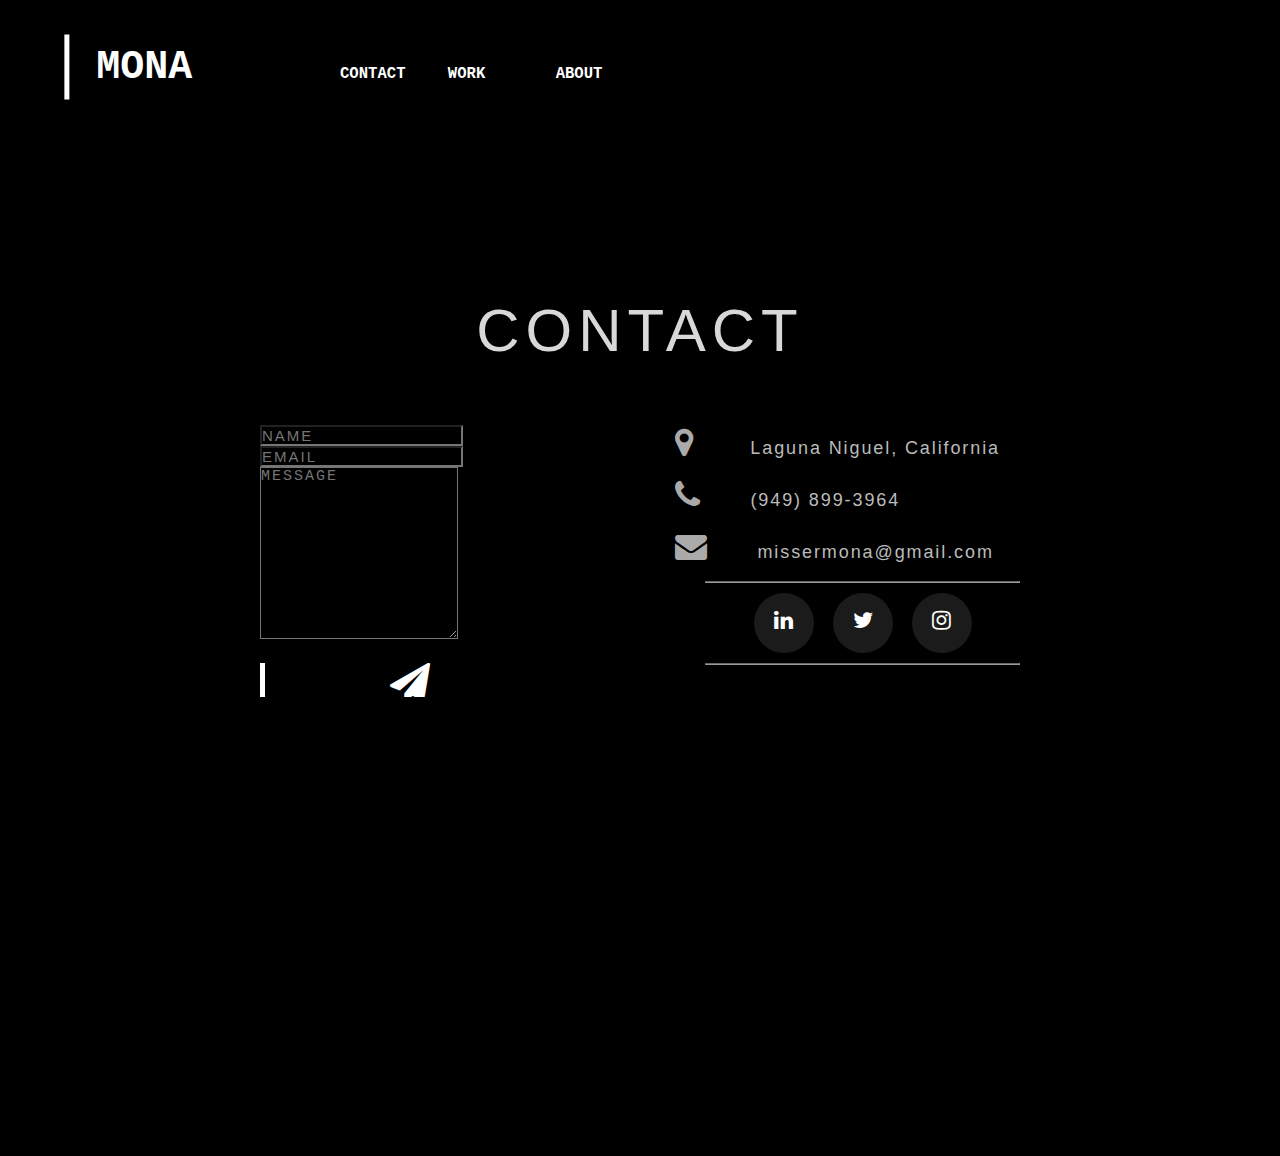
<file: contacts.html>
<!DOCTYPE html>
<html lang="en">
    <head>
        <link rel="stylesheet" href="https://cdnjs.cloudflare.com/ajax/libs/font-awesome/4.7.0/css/font-awesome.min.css">
        <title>Contact</title>
    </head>
    <body>
        
      <link rel="stylesheet" href="contacts.css">
        <div class="container">

            <div>
                <nav class="navMenu" style="display:inline; margin-right: 20px; margin-top: 20px;">
                    <div id="mona" style="display:inline; margin-left: 80px;"> 
                        <button>MONA</button> 
                        <a href="onomona.html"></a>
                    </div>
                    <a href="contacts.html">Contact</a>
                    <a href="#">Work</a>
                    <a href="#">About</a>
                    <div class="dot"></div>
                </nav>
            </div>
         </div>




<section id="contact">
  
  <h1 class="section-header">Contact</h1>
  
  <div class="contact-wrapper">
  
  <!-- Left contact page --> 
    <script>document.querySelector('#contact-form').addEventListener('submit', (e) => {
        e.preventDefault();
        e.target.elements.name.value = '';
        e.target.elements.email.value = '';
        e.target.elements.message.value = '';
      });
    </script>

    <form id="contact-form" class="form-horizontal" role="form">
       
      <div class="form-group">
        <div class="col-sm-12">
          <input type="text" class="form-control" id="name" placeholder="NAME" name="name" value="" required>
        </div>
      </div>

      <div class="form-group">
        <div class="col-sm-12">
          <input type="email" class="form-control" id="email" placeholder="EMAIL" name="email" value="" required>
        </div>
      </div>

      <textarea class="form-control" rows="10" placeholder="MESSAGE" name="message" required></textarea>
      
      <button class="btn btn-primary send-button" id="submit" type="submit" value="SEND">
        <div class="alt-send-button">
          <i class="fa fa-paper-plane"></i><span class="send-text">SEND</span>
        </div>
      
      </button>
      
    </form>
    
  <!-- Left contact page --> 
    
      <div class="direct-contact-container">

        <ul class="contact-list">
          <li class="list-item"><i class="fa fa-map-marker fa-2x"><span class="contact-text place"> Laguna Niguel, California</span></i></li>
          
          <li class="list-item"><i class="fa fa-phone fa-2x"><span class="contact-text phone"><a href="tel:1-949-899-3964" title="Give me a call">(949) 899-3964</a></span></i></li>
          
          <li class="list-item"><i class="fa fa-envelope fa-2x"><span class="contact-text gmail"><a href="mailto:#" title="Send me an email">missermona@gmail.com</a></span></i></li>
          
        </ul>

        <hr>
        <ul class="social-media-list">
          <li><a href="https://www.linkedin.com/in/mona-m-lee/" target="_blank" class="contact-icon">
            <i class="fa fa-linkedin" aria-hidden="true"></i></a>
          </li>
          <li><a href="https://twitter.com/MonaMisser" target="_blank" class="contact-icon">
            <i class="fa fa-twitter" aria-hidden="true"></i></a>
          </li>
          <li><a href="https://www.instagram.com/monamisser/" target="_blank" class="contact-icon">
            <i class="fa fa-instagram" aria-hidden="true"></i></a>
          </li>       
        </ul>
        <hr>

      </div>
    
  </div>
  
</section>  
    </body>
</html>
</file>
<file: contacts.css>
/* home button */
body {
  background-color: rgb(0, 0, 0);
  width: fit-content;
  overflow:hidden;
  margin: 0;
  padding: 0;
  width: 100%;
  height: 100%;
}

button {
  width: 160px;
  height: 65px;
  font-size: 40px;
  cursor: pointer;
  border: none;
  outline: none;
  background: transparent;
  color: white;
  font-family:monospace;
  font-weight: 700;
  position: relative;
  transition: all 0.5s;
  z-index: 1;
 }
 
 button::before {
  content: "";
  position: absolute;
  top: 0;
  left: 0;
  width: 5px;
  height: 100%;
  background-color: white;
  z-index: -1;
  transition: all 0.5s;
 }
 
 button:hover::before {
  width: 100%;
 }
 
 button:hover {
  color: black;
 }
 
 button:active:before {
  background: #b9b9b9;
 }


/* navbar */

@import url("https://fonts.googleapis.com/css2?family=Montserrat:wght@400;500;600;700&display=swap");
* {
  margin: 0;
  padding: 0;
  -webkit-box-sizing: border-box;
  box-sizing: border-box;
}

body {
  background: #272727;
  font-family:monospace;
}

.navMenu {
  position: absolute;
  top: 50px;
  left: 25%;
  -webkit-transform: translate(-50%, -50%);
  transform: translate(-50%, -50%);
}

.navMenu a {
  color: #ffffff;
  text-decoration: none;
  font-size: 1.2em;
  text-transform: uppercase;
  font-weight: 600;
  display: inline-block;
  width: 100px;
  -webkit-transition: all 0.2s ease-in-out;
  transition: all 0.2s ease-in-out;
}

.navMenu a:hover {
  color: #d068a3;
}

.navMenu .dot {
  width: 6px;
  height: 6px;
  background: #d068a3;
  border-radius: 5%;
  opacity: 0;
  -webkit-transform: translateX(30px);
  transform: translateX(30px);
  -webkit-transition: all 0.2s ease-in-out;
  transition: all 0.2s ease-in-out;
}


.navMenu a:nth-child(2):hover ~ .dot {
  -webkit-transform: translateX(385px);
  transform: translateX(385px);
  -webkit-transition: all 0.2s ease-in-out;
  transition: all 0.2s ease-in-out;
  opacity: 1;
}

.navMenu a:nth-child(3):hover ~ .dot {
  -webkit-transform: translateX(480px);
  transform: translateX(480px);
  -webkit-transition: all 0.2s ease-in-out;
  transition: all 0.2s ease-in-out;
  opacity: 1;
}

.navMenu a:nth-child(4):hover ~ .dot {
  -webkit-transform: translateX(580px);
  transform: translateX(580px);
  -webkit-transition: all 0.2s ease-in-out;
  transition: all 0.2s ease-in-out;
  opacity: 1;
}





/* contact */


html,body {
    width: 100%;
    height: 100%;
    margin: 0;
    padding: 0;
    overflow-x: hidden;
    background-color: #000;
  }
  
  #contact {
    width: 100%;
    height: 100%;
  }
  

    .section-header {
    text-align: center;
    margin: 0 auto;
    margin-top: 20%;
    padding: 40px 0;
    font: 300 60px 'Oswald', sans-serif;
    color: rgb(218, 215, 215);
    text-transform: uppercase;
    letter-spacing: 6px;
  }
  
  .contact-wrapper {
    display: flex;
    flex-direction: row;
    justify-content: space-between;
    margin: 0 auto;
    padding: 20px;
    position: relative;
    max-width: 800px;
  }
  
  /* Left contact page */
  .form-horizontal {
    /*float: left;*/
    max-width: 400px;
    font-family: 'Lato';
    font-weight: 400;
  }
  
  .form-control, 
  textarea {
    max-width: 400px;
    background-color: #000;
    color: #fff;
    font-size: 15px;
    letter-spacing: 2px;
  }
  
  .send-button {
    margin-top: 20px;
    height: 34px;
    width: 300px;
    overflow: hidden;
    transition: all .4s ease-in-out;
  }
  
  .alt-send-button {
    width: 300px;
    height: 34px;
    transition: all .4s ease-in-out;
  }
  
  .send-text {
    display: block;
    margin-top: 10px;
    font: 700 12px 'Lato', sans-serif;
    letter-spacing: 2px;
  }
  
  .alt-send-button:hover {
    transform: translate3d(0px, -45px, 0px);
  }
  
  /* Begin Right Contact Page */
  .direct-contact-container {
    max-width: 400px;
  }
  
  /* Location, Phone, Email Section */
  .contact-list {
    list-style-type: none;
    margin-left: -30px;
    padding-right: 20px;
  }
  
  .list-item {
    line-height: 4;
    color: #aaa;
  }
  
  .contact-text {
    font: 300 18px 'Lato', sans-serif;
    letter-spacing: 1.9px;
    color: #bbb;
  }
  
  .place {
    margin-left: 50px;
  }
  
  .phone {
    margin-left: 50px;
  }
  
  .gmail {
    margin-left: 50px;
  }
  
  .contact-text a {
    color: #bbb;
    text-decoration: none;
    transition-duration: 0.2s;
  }
  
  .contact-text a:hover {
    color: #fff;
    text-decoration: none;
  }
  
  
  /* Social Media Icons */
  .social-media-list {
    position: relative;
    font-size: 22px;
    text-align: center;
    width: 100%;
    margin: 0 auto;
    padding: 0;
  }
  
  .social-media-list li a {
    color: #fff;
  }
  
  .social-media-list li {
    position: relative; 
    display: inline-block;
    height: 60px;
    width: 60px;
    margin: 10px 3px;
    line-height: 60px;
    border-radius: 50%;
    color: #fff;
    background-color: rgb(27,27,27);
    cursor: pointer; 
    transition: all .2s ease-in-out;
  }
  
  .social-media-list li:after {
    content: '';
    position: absolute;
    top: 0;
    left: 0;
    width: 60px;
    height: 60px;
    line-height: 60px;
    border-radius: 50%;
    opacity: 0;
    box-shadow: 0 0 0 1px #fff;
    transition: all .2s ease-in-out;
  }
  
  .social-media-list li:hover {
    background-color: #fff; 
  }
  
  .social-media-list li:hover:after {
    opacity: 1;  
    transform: scale(1.12);
    transition-timing-function: cubic-bezier(0.37,0.74,0.15,1.65);
  }
  
  .social-media-list li:hover a {
    color: #000;
  }
  
  .copyright {
    font: 200 14px 'Oswald', sans-serif;
    color: #555;
    letter-spacing: 1px;
    text-align: center;
  }
  
  hr {
    border-color: rgba(255,255,255,.6);
  }
  
  /* Begin Media Queries*/
  @media screen and (max-width: 850px) {
    .contact-wrapper {
      display: flex;
      flex-direction: column;
    }
    .direct-contact-container, .form-horizontal {
      margin: 0 auto;
    }  
    
    .direct-contact-container {
      margin-top: 60px;
      max-width: 300px;
    }    
    .social-media-list li {
      height: 60px;
      width: 60px;
      line-height: 60px;
    }
    .social-media-list li:after {
      width: 60px;
      height: 60px;
      line-height: 60px;
    }
  }
  
  @media screen and (max-width: 569px) {
  
    .direct-contact-container, .form-wrapper {
      float: none;
      margin: 0 auto;
    }  
    .form-control, textarea {
      
      margin: 0 auto;
    }
   
    
    .name, .email, textarea {
      width: 280px;
    } 
    
    .direct-contact-container {
      margin-top: 60px;
      max-width: 280px;
    }  
    .social-media-list {
      left: 0;
    }
    .social-media-list li {
      height: 55px;
      width: 55px;
      line-height: 55px;
      font-size: 2rem;
    }
    .social-media-list li:after {
      width: 55px;
      height: 55px;
      line-height: 55px;
    }
    
  }
  
  @media screen and (max-width: 410px) {
    .send-button {
      width: 99%;
    }
  }
</file>
